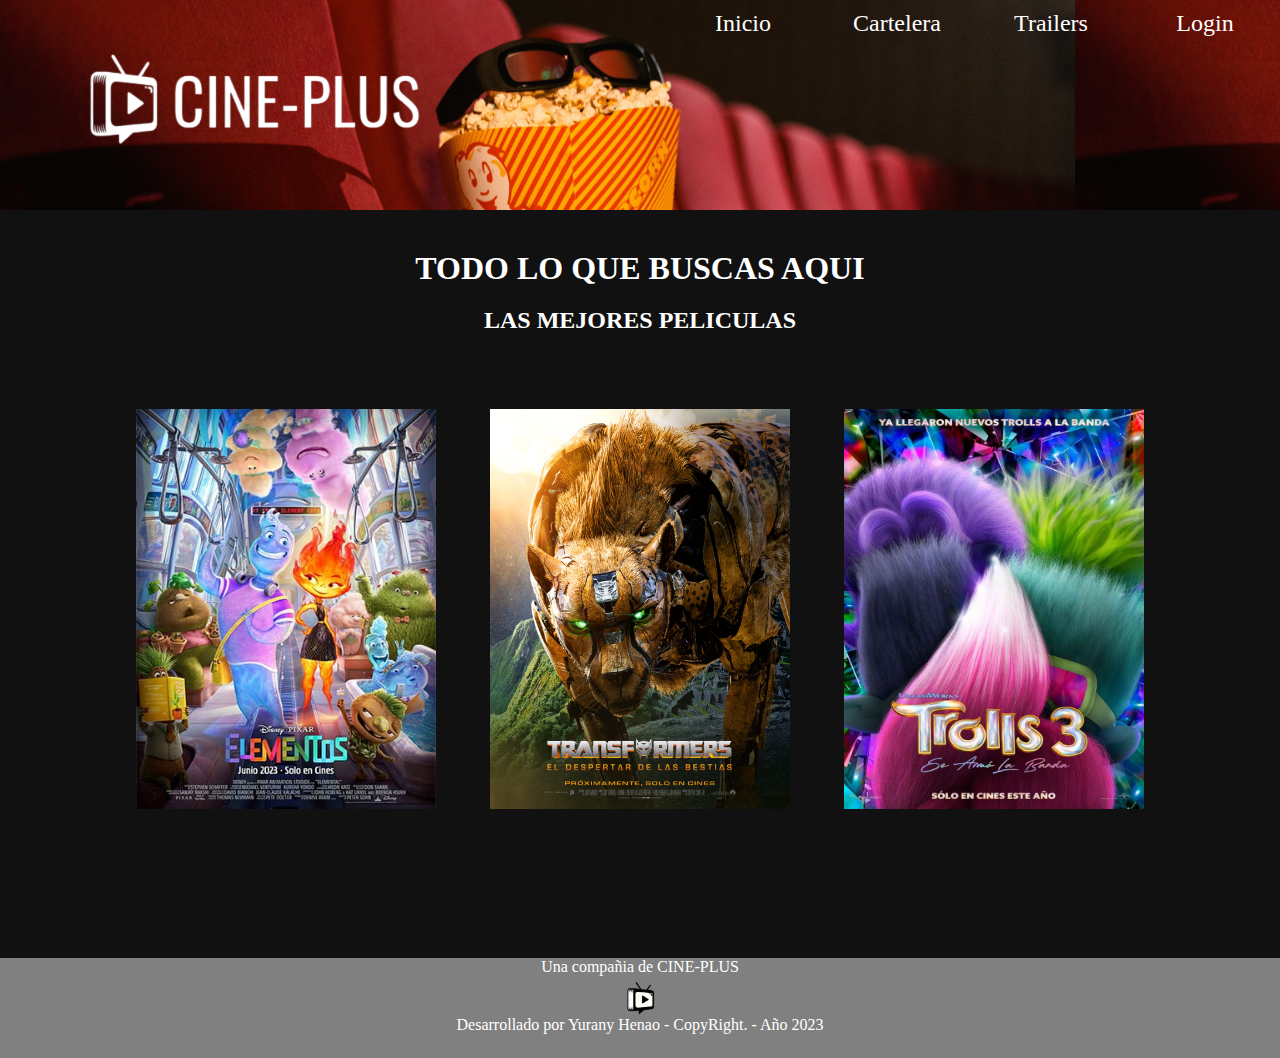
<file: PROYECTO_CINE/index.html>
<!DOCTYPE html>
<html lang=""es> <!--Pagina e idioma español-->
    <head>
        <meta charset="utf-8"> <!--Permite utilizar caracteres especiales-->
        <meta name="viewport" content="Widt=device-width,initial-scale=1"> <!--Permite ajustarse al dispositivo-->
        <title>CINE-PLUS</title> <!--Titulo de la pagina-->
        <link rel="stylesheet" type="text/css" href="css/style.css"> <!--Permite utilizar un archivo de tipo css-->
        <meta name="description" content="Este es una plataforma de video donde puedes ver los mejores estrenos de peliculas"/> <!--Descripcion asisgnada a la pagina-->
        <meta name="keywords" content="pelicula, cine, estrnos, cartelera, trailer"/> <!--Palabras claves para mejorar la busqueda de la página-->
        <meta name="author" content="Yurany Henao"> <!--Nombre del autor de la pagina-->
        <link rel="shortcut icon" href="Img/LOGO_SOLO-PhotoRoom.png"> <!--Permite añadirle un icono a la pagina-->
    </head>
    <body>
        <div class="header">
            <div class="inicio"> 
                <center><img src="img/LOGO_CINE-PhotoRoom.png"></center> <!--Logo que representa el cine-->
            </div>
            <nav>
                <ul>
                    <li><a href="index.html">Inicio</a></li> <!--Archivos de referencia del menu de navegacion-->
                    <li><a href="cartelera/cartelera.html">Cartelera</a></li> <!--Archivos de referencia del menu de navegacion-->
                    <li><a href="trailers/trailers.html">Trailers</a></li> <!--Archivos de referencia del menu de navegacion-->
                    <li><a href="login/login.html">Login</a></li> <!--Archivos de referencia del menu de navegacion-->
                </ul>
            </nav>
        </div>
            <h1>TODO LO QUE BUSCAS AQUI</h1> <!--Titulo de primer nivel-->
            <h2>LAS MEJORES PELICULAS</h2> <!--Titulo de segundo nivel-->
        </div>
        <div class="container">
        <div>
            <center>
            <img src="img/elementos 2.jpeg"> <!--Imagen de el medio de la pagina-->
            <img src="img/transformers.jpeg"> <!--Imagen de el medio de la pagina-->
            <img src="img/trolls.jpg"> <!--Imagen de el medio de la pagina-->
            </center> <!--Centra las imagenes-->
        </div>
        </div>
        <footer>
            <p><center>Una compañia de CINE-PLUS</center></p> <!--Texto centrado del footer-->
            <center><img src="img/LOGO_SOLO-PhotoRoom.png"></center> <!--Logo centrado del footer-->
            <p>
                Desarrollado por Yurany Henao - CopyRight. - Año 2023 <!--Parte inferior de la pagina-->
            </p>
        </footer>
        
    </body>
</html>
</file>
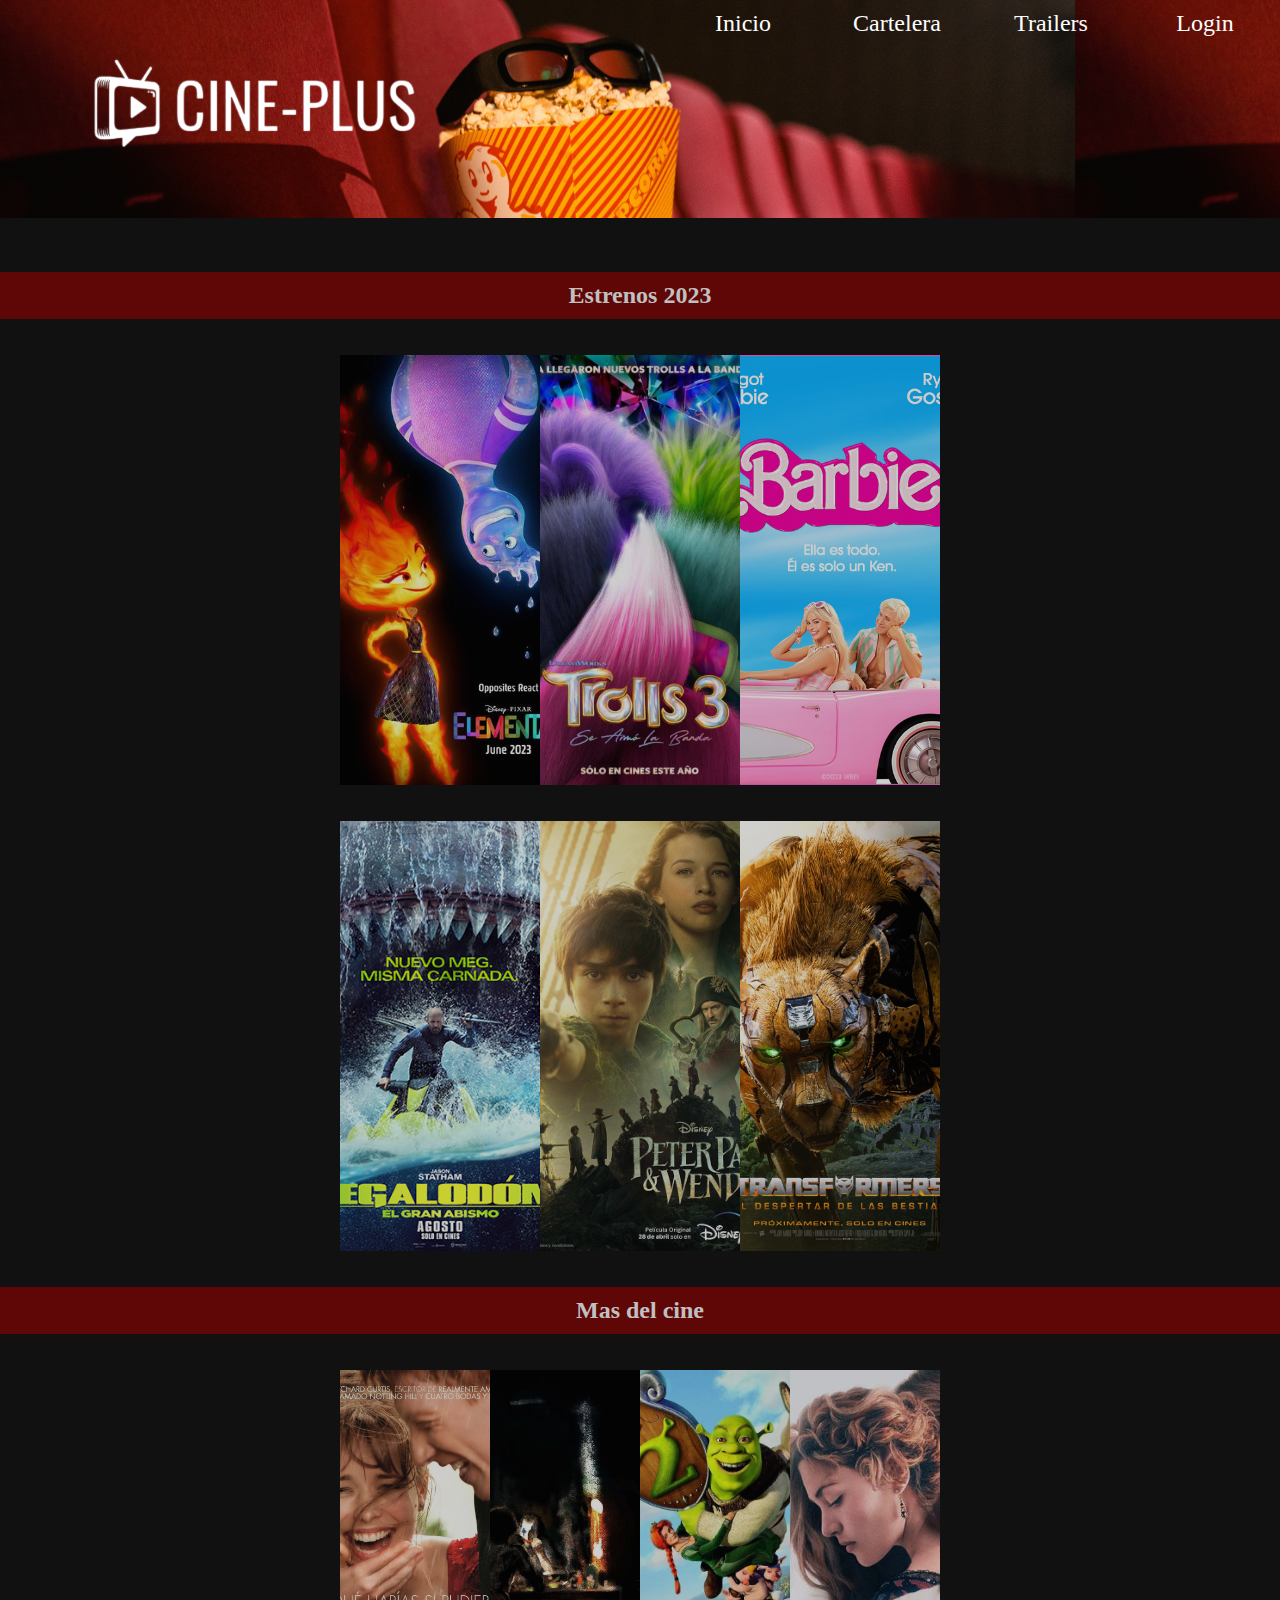
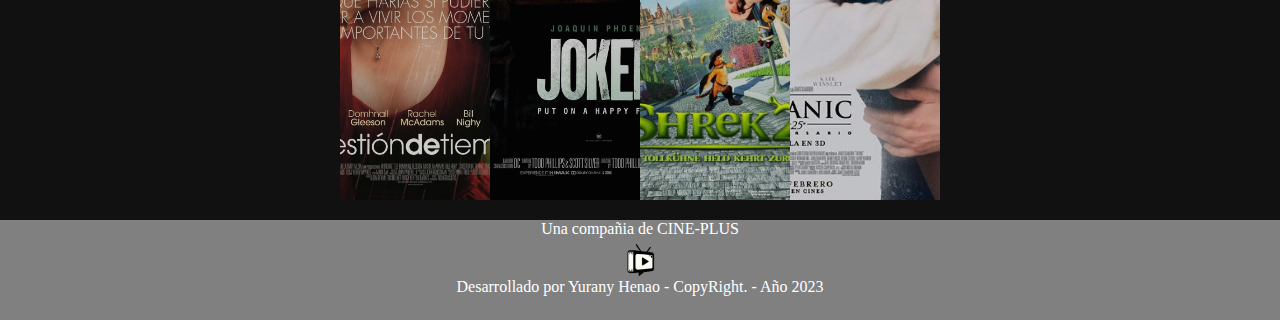
<file: PROYECTO_CINE/cartelera/cartelera.html>
<!DOCTYPE html>
<html lang=""es> <!--Pagina e idioma español-->
    <head>
        <meta charset="utf-8"> <!--Permite utilizar caracteres especiales-->
        <meta name="viewport" content="Widt=device-width,initial-scale=1"> <!--Permite ajustarse al dispositivo-->
        <title>CINE-PLUS (Cartelera)</title> <!--Titulo de la pagina-->
        <link rel="stylesheet" type="text/css" href="css/style.css"> <!--Permite utilizar un archivo de tipo css-->
        <meta name="description" content="Este es una plataforma de video donde puedes ver los mejores estrenos de peliculas"/> <!--Descripcion asisgnada a la pagina-->
        <meta name="keywords" content="pelicula, cine, estrnos, cartelera, trailer"/> <!--Palabras claves para mejorar la busqueda de la página-->
        <meta name="author" content="Yurany Henao"> <!--Nombre del autor de la pagina-->
        <link rel="shortcut icon" href="Img/LOGO_SOLO-PhotoRoom.png"> <!--Permite añadirle un icono a la pagina-->
    </head>
    <body>
        <div class="header">
            <div class="inicio">
                <div> 
                    <center><img src="img/LOGO_CINE-PhotoRoom.png"></center> <!--Logo que representa el cine-->
                </div>
            </div>
            <nav>
                <ul>
                    <li><a href="../index.html">Inicio</a></li> <!--Archivos de referencia del menu de navegacion-->
                    <li><a href="../cartelera/cartelera.html">Cartelera</a></li> <!--Archivos de referencia del menu de navegacion-->
                    <li><a href="../trailers/trailers.html">Trailers</a></li> <!--Archivos de referencia del menu de navegacion-->
                    <li><a href="../login/login.html">Login</a></li> <!--Archivos de referencia del menu de navegacion-->
                </ul>
            </nav>
        </div>
        <br>
        <br>
        <br>
        <h2>Estrenos 2023</h2> <!--Titulo de segundo nivel-->
        <br>
        <br>
        <center>
        <section>
            <img src="img/elementos.jpeg"> <!--Imagenes pocisionadas en un section-->
            <img src="img/trolls.jpg"> <!--Imagenes pocisionadas en un section-->
            <img src="img/barbie.jpg"> <!--Imagenes pocisionadas en un section-->
        </section>
        <br>
        <br>
        <section>
            <img src="img/megalodon 21.jpg"> <!--Imagenes pocisionadas en un section-->
            <img src="img/peter pan.jpg"> <!--Imagenes pocisionadas en un section-->
            <img src="img/transformers.jpeg"> <!--Imagenes pocisionadas en un section-->
        </section>
        </center> <!--Ayuda a centrar las imagenes-->
        <br>
        <br>
        <h2>Mas del cine</h2> <!--Titulo de segundo nivel-->
        <br>
        <br>
        <center>
        <section>
            <img src="img/cuestion de tiempo.jpg"> <!--Imagenes pocisionadas en un section-->
            <img src="img/el joker.jpg"> <!--Imagenes pocisionadas en un section-->
            <img src="img/shrek 2.jpg"> <!--Imagenes pocisionadas en un section-->
            <img src="img/titanic.jpg"> <!--Imagenes pocisionadas en un section-->
        </section>
        </center> <!--Ayuda a centrar las imagenes-->
        <footer>
            <p><center>Una compañia de CINE-PLUS</center></p> <!--Texto centrado del footer-->
            <center><img src="img/LOGO_SOLO-PhotoRoom.png"></center> <!--Logo centrado del footer-->
            <p>
                Desarrollado por Yurany Henao - CopyRight. - Año 2023 <!--Parte inferior de la pagina-->
            </p>
        </footer>
    </body>
</html>
</file>
<file: PROYECTO_CINE/css/style.css>
*{
   margin: 0; /*Margen de la pagina*/
   padding: 0;  /*espacio de la pagina*/
   box-sizing: border-box; /*Se especifica el borde, el ancho y el alto de un elemento*/
}
h2{
   text-align: center; /*Centra el texto*/
   padding-top: 20px; /*Le da espacio superior al texto*/
}
h1{
   text-align: center;/*Centra el texto*/
   padding-top: 40px; /*Le da espacio superior al texto*/
}
body{
   font-family:Georgia, 'Times New Roman', Times, serif;/*Tipo de letra e la pagina*/
   background-color:rgb(17, 17, 17); /*Color de fondo de la pagina*/
   color:#ffffff; /*Color de la letra de la pagina*/
}  
.inicio img{
   filter: invert(94%) sepia(0%) saturate(0%) hue-rotate(273deg) brightness(105%) contrast(108%); /*Ayuda a cambiar el color de los formato png*/
   width: 40%; /*Ancho del logo*/
   height: 70%; /*Altura del logo*/
   float: left; /*Para que el logo se posicione en la izquierda*/
   padding: 8px; /*Espacio de el logo*/

}
.header{
   background-image: url(../img/pexels-tima-miroshnichenko-7991375.jpg); /*Imagen del fondo de la barra de navegacion*/
   background-size: 84%; /*Tamaño de la imagen de fondo*/
   width: 100%; /*Ancho de la imagen de fondo*/
   height: 100%; /*Altura de la imagen de fondo*/
   clear: both; /*Establece comportamiento especial para algunelemento*/
   content: ""; /*Genera contenido de forma dinamica*/
   display:table; /*Asigna comportamiento a una tabla de elementos*/
}

nav{
   float: right; /*Ubica la barra de navegacion a la derecha*/
}
nav ul{
   width: 100%; /*Ancho del navegador del menu*/
   height: 70%; /*Altura del navegador del menu*/
   list-style-type:none; /*Par quitar los puntos de las viñetas*/
   text-align:center; /*Para centrar la lista*/
}
nav li{
   display: inline-flex; /*Mueve los menu y los alinea en seguida*/
}
nav a{
   text-decoration: none; /*Quita el color azul*/
   color: #ffffff; /*Color letra menus*/
   padding: 10px; /*Espacio de los menu*/
   width:150px; /*Ancho de la tabla menu*/
   font-size:24px;/*Tamaño de la letra*/
}
nav li:hover{
   background-color: #6f0505d5; /*Color cuando se pasa por encima*/
}
.container img{
   width: 350px; /*Ancho de las imagenes*/
   height: 450px; /*Altura de las imagenes*/
   display: inline-block; /*Ocupa todo el tamaño del contenido*/
   padding: 25px; /*Espacio d ela imagen*/
   margin-bottom: 100px; /*Espacio inferior de la imagen*/
   margin-top: 50px; /*Espacio superior de la imagen*/

   
}
footer{
   width: 100%; /*Ancho del menu*/
   height: 100px; /*Darle espacio superior*/
   background-color: gray; /*Color del fondo*/
   color: white; /*Color del texto*/
   margin-top: 20px; /*Darle espacio superior*/
}
footer p{
   text-align: center; /*Texto centrado*/
   padding: 0px; /*Separar del borde*/
}
footer img{
   display:block; /*Colocar la imagen en el centro*/
   margin: auto;/*Margen automatica*/
   width: 40px; /*Ancho del logo*/
   height: 40px;/*Largo del logo*/
}
</file>
<file: PROYECTO_CINE/cartelera/css/style.css>
*{
    margin: 0; /*Margen de la pagina*/
    padding: 0; /*espacio de la pagina*/
    box-sizing: border-box; /*Se especifica el borde, el ancho y el alto de un elemento*/
 }
 h2{
    text-align: center; /*Centra el texto*/
    background-color: #6f0505d5; /*Color de fondo del texto*/
    padding: 10px;  /*espacio del texto*/
    color: rgb(192, 192, 192);/*Color del texto*/
 }

 body{
    font-family:Georgia, 'Times New Roman', Times, serif; /*Tipo de letra e la pagina*/
    background-color:rgb(17, 17, 17); /*Color de fondo de la pagina*/
 }  
 .inicio img{
    filter: invert(94%) sepia(0%) saturate(0%) hue-rotate(273deg) brightness(105%) contrast(108%); /*Ayuda a cambiar el color de los formato png*/
    width: 40%; /*Ancho del logo*/
    height: 70%; /*Altura del logo*/
    float: left; /*Para que el logo se posicione en la izquierda*/
    padding: 14px; /*Espacio de el logo*/
 
 }
 .header{
    background-image: url(../img/pexels-tima-miroshnichenko-7991375.jpg); /*Imagen del fondo de la barra de navegacion*/
    background-size: 84%; /*Tamaño de la imagen de fondo*/
    width: 100%;/*Ancho de la imagen de fondo*/
    height: 100px;/*Altura de la imagen de fondo*/
    clear: both;/*Establece comportamiento especial para algunelemento*/
    content: "";/*Genera contenido de forma dinamica*/
    display:table;/*Asigna comportamiento a una tabla de elementos*/
 }

 section{
    display: flex; /*Ayuda a colocar la seccion como si fueran celdas de tablas*/
    width: 600px; /*Ancho de la seccion*/
    height: 430px; /*Altura de la seccion*/
  }
  section img{
    width: 0px; /*Ancho de la imagen*/
    flex-grow: 1; /*Ayuda a ocupar todo el ancho que pueda*/
    object-fit: cover; /*Cubre todo el espacio*/
    opacity: .8; /*Agrega opacidad a la imagen*/
    transition: .5s ease; /*Trancision para realizar la animacion*/

  }
  section img:hover{
    cursor:crosshair; /*Forma del cursor*/
    width: 300px; /*Ancho de la imagen*/
    opacity: 1; /*Agrega opacidad a la imagen*/
    filter: contrast(120%); /*Contraste de la imagen*/
  }
 nav{
    float: right; /*Ubica la barra de navegacion a la derecha*/
 }
 nav ul{
    width: 100%; /*Ancho del navegador del menu*/
    height: 70%; /*Altura de la barra de navegacion*/
    list-style-type:none; /*Par quitar los puntos de las viñetas*/
    text-align:center; /*Para centrar la lista*/
 }
 nav li{
    display: inline-flex; /*Mueve los menu y los alinea en seguida*/
 }
 nav a{
    text-decoration: none; /*Quita el color azul*/
    color: #ffffff; /*Color letra menus*/
    padding: 10px; /*Espacio de los menu*/
    width:150px; /*Ancho de la tabla menu*/
    font-size:24px;/*Tamaño de la letra*/
 }
 nav li:hover{
    background-color: #6f0505d5; /*Color cuando se pasa por encima*/
 }
 footer{
    width: 100%; /*Ancho del menu*/
    height: 100px; /*Darle espacio superior*/
    background-color: gray; /*Color del fondo*/
    color: #ffffff; /*Color del texto*/
    margin-top: 20px; /*Darle espacio superior*/
 }
 footer p{
    text-align: center; /*Texto centrado*/
    padding: 0px; /*Separar del borde*/
 }
 footer img{
    display:block; /*Colocar la imagen en el centro*/
    margin: auto;/*Margen automatica*/
    width: 40px; /*Ancho del logo*/
    height: 40px;/*Largo del logo*/
 }
</file>
